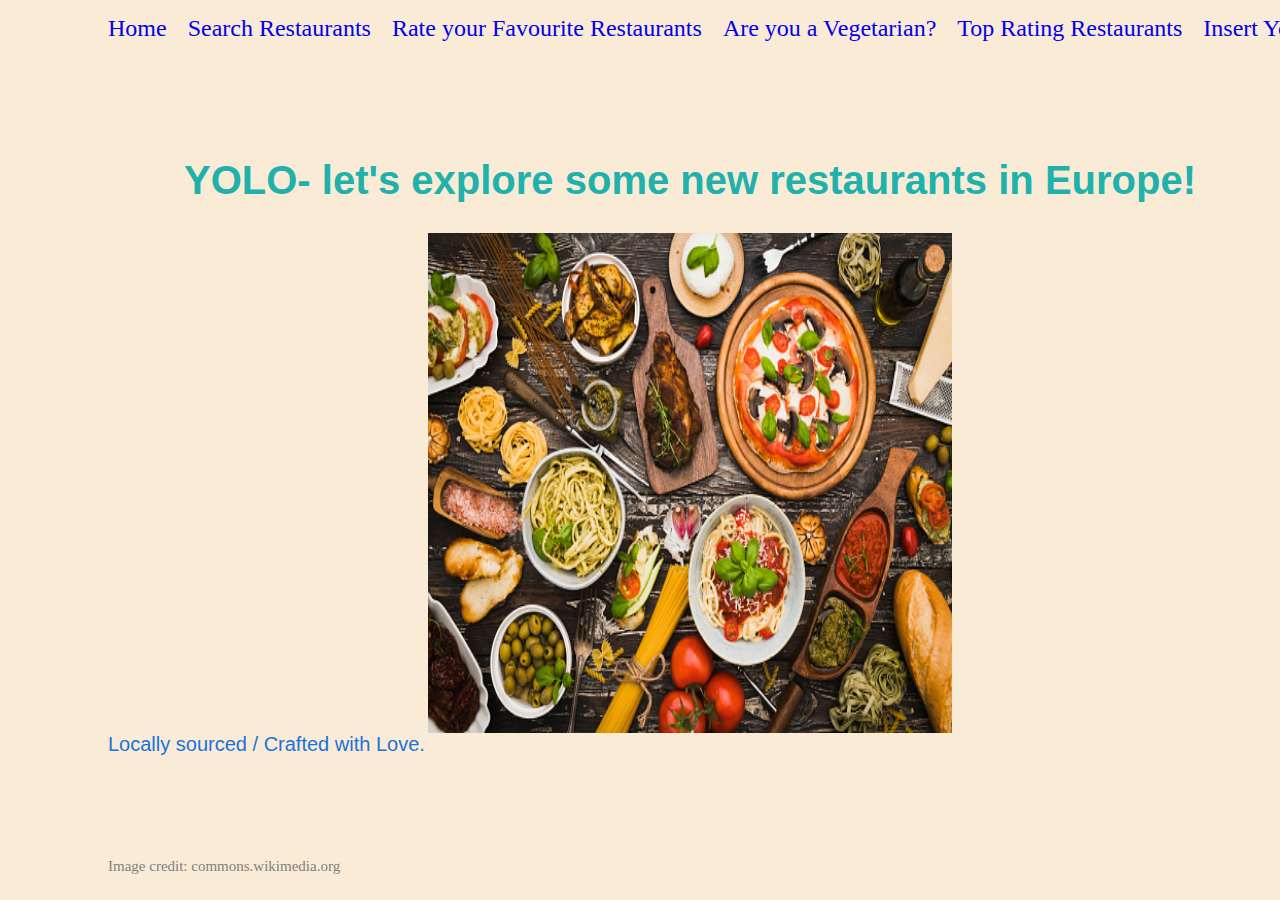
<file: application/index.html>
<!DOCTYPE html>
<html>
	<head>
		<meta name="google" content="notranslate">
		<!-- THe following is the stylesheet file. The CSS file decides look and feel -->
		<link rel="stylesheet" type="text/css" href="project.css" />
	</head>	

	<body>
		<div id="navbar">
			<ul>
        <li><a href="index.html">Home</a></li>
        <li><a href="getByGenInfo.php">Search Restaurants</a></li>
        <li><a href="insertRestaurantRate.php">Rate your Favourite Restaurants</a></li>
        <li><a href="getByVegFriendly.php">Are you a Vegetarian?</a></li>
        <li><a href="getByRating5.php">Top Rating Restaurants</a></li>
        <li><a href="insertRestaurant.php">Insert Your New Restaurant</a></li>
        <li><a href="ownerDeleteRestaurant.php">Delete Your Restaurant Info</a></li>
		    </ul>
		</div>
		
		<h1> YOLO- let's explore some new restaurants in Europe!</h1>


		<img id='i1' src= "homepage_food.png" />

		<l2> Locally sourced / Crafted with Love.</l2>

		<footer>
			<quote>Image credit: commons.wikimedia.org </quote>
		</footer>

	</body>
</html>
</file>
<file: application/project.css>
body {
    padding-left: 100px;
    color: black;
    background-color: antiquewhite;
}

div#navbar {
 height: 100px;
 width: 2000px;
 background-repeat:repeat-x;
}

div#navbar ul {
	line-height: 40px;	
	font-size: 24px;
	margin: 0px;
 	padding: 0px;
}

div#navbar li {
 list-style-type: none;
 display: inline;
 padding-right: 15px;
}

div#navbar li a {
 text-decoration: none;
}

div#navbar li a:hover{
 color: gray;
 border-bottom: dashed 1px;
}

label {
  display: block;
  margin: 5px 0;
}

table {
  border-collapse: collapse;
  border-spacing: 0;
}

td, th {
  padding: 10px 30px 10px 30px;
  border-bottom: 1px solid #aaa;
}

h1{
	color:lightseagreen;
    text-align: center;
    font-family: Verdana, Geneva, sans-serif;
    font-size: 40px;
    margin-top: 50px;
}


h3{
	color:gray;

}

footer{
	width:1000px;
    color: antiquewhite;
	border-top: dotted 1px;
}

p{
	width: 600px;
}

quote{
    color: gray;
    width: 200px;
    font-size: 15px;
    vertical-align: -100px;
    text-align: center;
}


l2{
    color:#1a73d9;
    font-family: Verdana, Geneva, sans-serif;
    font-size: 20px;
    text-align: center;
    margin-top: 50px;
}

img#i1{
    height: 500px;
    width: 45%;
    display: block;
    margin-left: auto;
    margin-right: auto;
    margin-top: 30px;
}

img#i2{
    display: block;
    height: 420px;
    width: 40%;
    margin-left: auto;
    margin-right: auto;
    margin-top: 15px;
;
}
</file>
